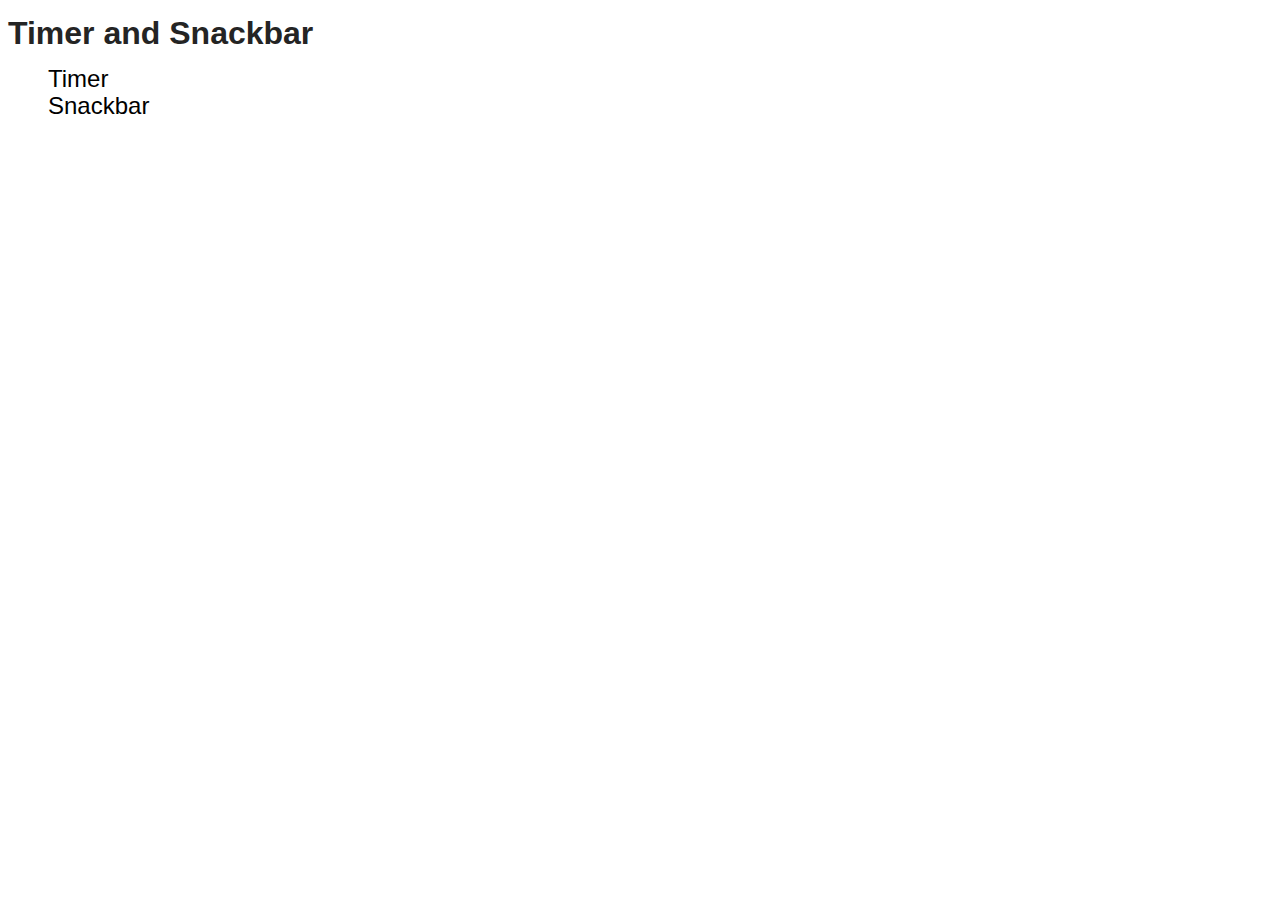
<file: src/index.html>
<!DOCTYPE html>
<html lang="en">
  <head>
    <meta charset="UTF-8" />
    <link type="image/svg+xml" href="/favicon.svg" rel="icon" />
    <meta name="viewport" content="width=device-width, initial-scale=1.0" />
    <title>Vanilla App Template</title>
    <link href="./css/styles.css" rel="stylesheet" />
  </head>
  <body>
    <h1>Timer and Snackbar</h1>
    <nav>
      <ul>
        <li><a href="./1-timer.html">Timer</a></li>
        <li><a href="./2-snackbar.html">Snackbar</a></li>
      </ul>
    </nav>
  </body>
</html>
</file>
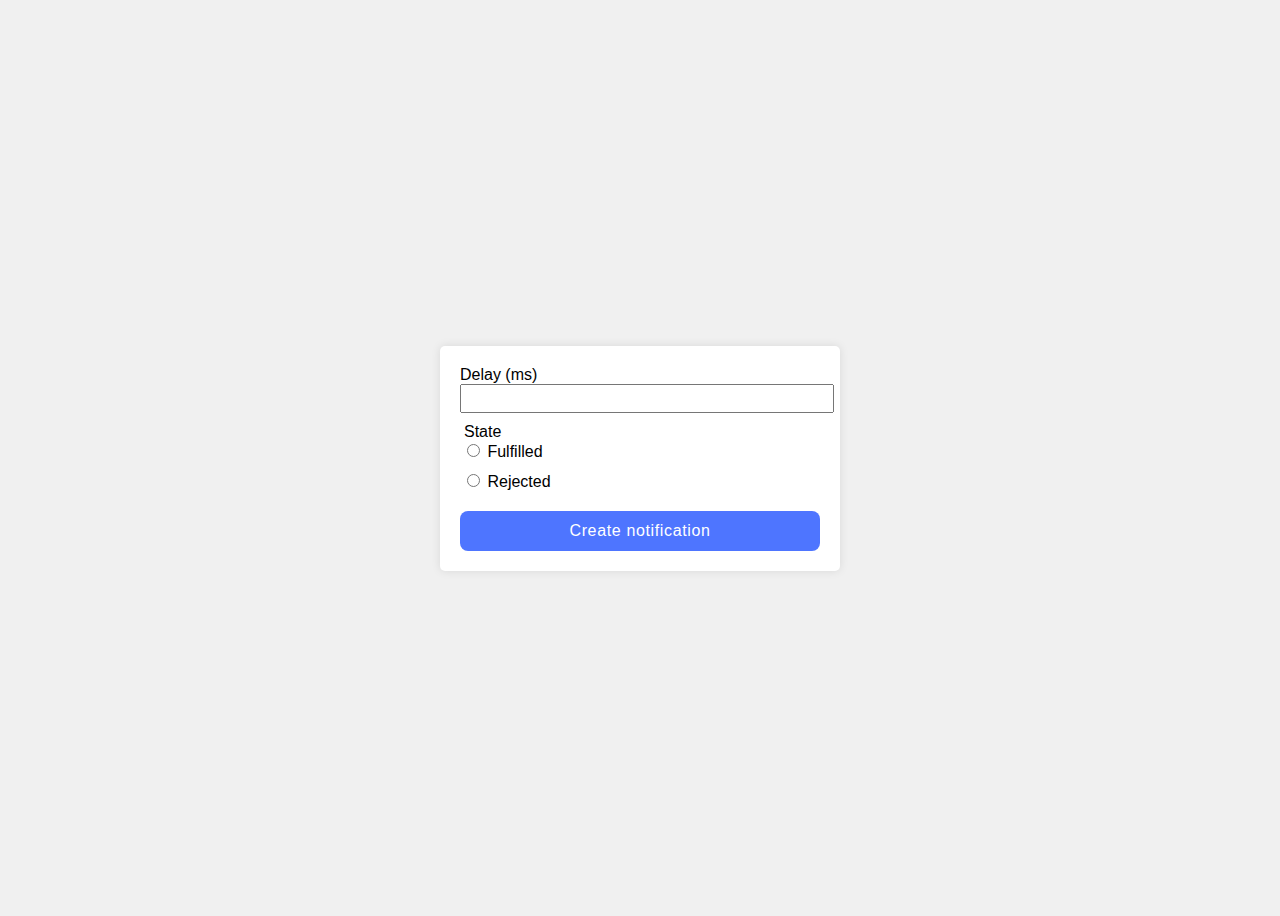
<file: src/2-snackbar.html>
<!DOCTYPE html>
<html lang="en">
  <head>
    <meta charset="UTF-8" />
    <meta name="viewport" content="width=device-width, initial-scale=1.0" />
    <title>Promise Generator</title>
    <link href="./css/2-snackbar.css" rel="stylesheet" />
  </head>
  <body>
    <form class="form">
      <label>
        Delay (ms)
        <input name="delay" type="number" required />
      </label>

      <fieldset>
        <legend>State</legend>
        <label>
          <input name="state" type="radio" value="fulfilled" required />
          Fulfilled
        </label>
        <label>
          <input name="state" type="radio" value="rejected" required />
          Rejected
        </label>
      </fieldset>

      <button type="submit">Create notification</button>
    </form>
    <script src="./js/2-snackbar.js" type="module" defer></script>
  </body>
</html>
</file>
<file: src/css/styles.css>
:root {
  font-family: Inter, Avenir, Helvetica, Arial, sans-serif;
  font-size: 16px;
  line-height: 24px;
  font-weight: 400;

  color: #242424;
  background-color: rgba(255, 255, 255, 0.87);

  font-synthesis: none;
  text-rendering: optimizeLegibility;
  -webkit-font-smoothing: antialiased;
  -moz-osx-font-smoothing: grayscale;
  -webkit-text-size-adjust: 100%;
}
ul {
    padding-left: 10;
  list-style-type: none;
}
a {
   text-decoration: none;
   color: black;
   font-size: 24px;
}
</file>
<file: src/css/2-snackbar.css>
body {
font-family: "Montserrat", sans-serif;
  display: flex;
  justify-content: center;
  align-items: center;
  height: 100vh;
  background-color: #f0f0f0;
}

.form {
  background-color: #fff;
  padding: 20px;
  border-radius: 5px;
  box-shadow: 0 0 10px rgba(0, 0, 0, 0.1);
}

.form label,
.form fieldset {
  display: block;
  margin-bottom: 10px;
}

.form input[type="number"] {
  padding: 5px;
  width: 100%;
}

.form fieldset {
  border: none;
  padding: 0;
}

.form button {
  cursor: pointer;
  border-radius: 8px;
padding: 8px 16px;
width: 360px;
height: 40px;
background: #4e75ff;
font-weight: 500;
font-size: 16px;
line-height: 1.5;
letter-spacing: 0.04em;
color: #fff;
border: none;
}
.form button:hover{
    background: #6c8cff;
}
</file>
